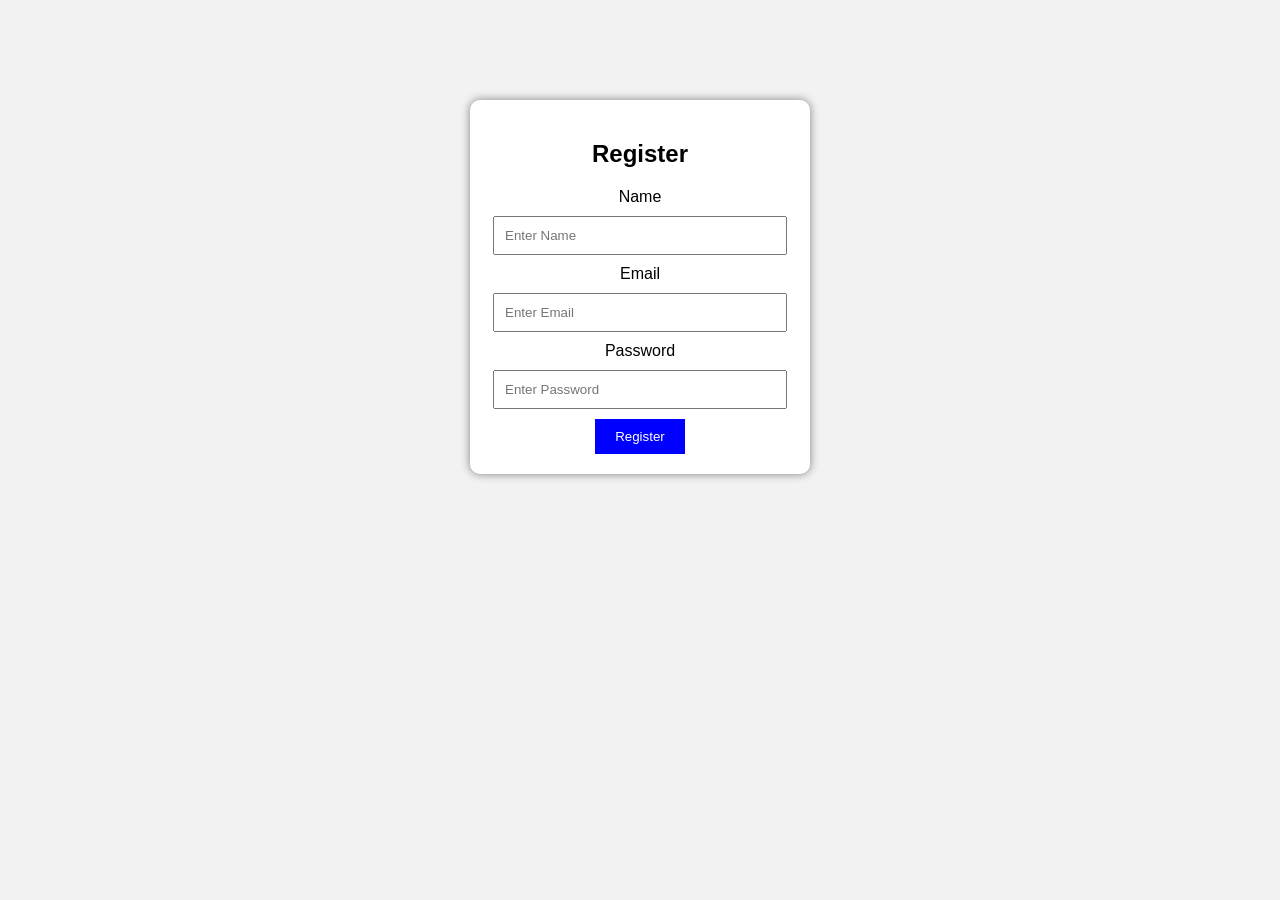
<file: register.html>
<!DOCTYPE html>
<html lang="en">
<head>
    <meta charset="UTF-8">
    <meta name="viewport" content="width=device-width, initial-scale=1.0">
    <title>Register</title>

    <style>
        body {
            font-family: Arial;
            background-color: #f2f2f2;
            text-align: center;
        }

        .container {
            background: white;
            width: 300px;
            margin: 100px auto;
            padding: 20px;
            border-radius: 10px;
            box-shadow: 0 0 10px gray;
        }

        input {
            width: 90%;
            padding: 10px;
            margin: 10px 0;
        }

        button {
            padding: 10px 20px;
            background: blue;
            color: white;
            border: none;
            cursor: pointer;
        }
    </style>
</head>

<body>

<div class="container">
    <h2>Register</h2>

    <form id="registerForm">
    
    <label>Name</label><br>
    <input type="text" name="name" placeholder="Enter Name" required>

    <label>Email</label><br>
    <input type="email" name="email" placeholder="Enter Email" required>

    <label>Password</label><br>
    <input type="password" name="password" placeholder="Enter Password" required>

    <button type="submit">Register</button>
</form>
</div>
<script src=""script.js"></script>
<script>
document.getElementById("registerForm").onsubmit = async (e) => {
    e.preventDefault();

    let formData = new FormData(e.target);

    let res = await fetch("api/register.php", {
        method: "POST",
        body: formData
    });

    let result = await res.text();
    alert(result);
};
</script>

</body>
</html>
</file>
